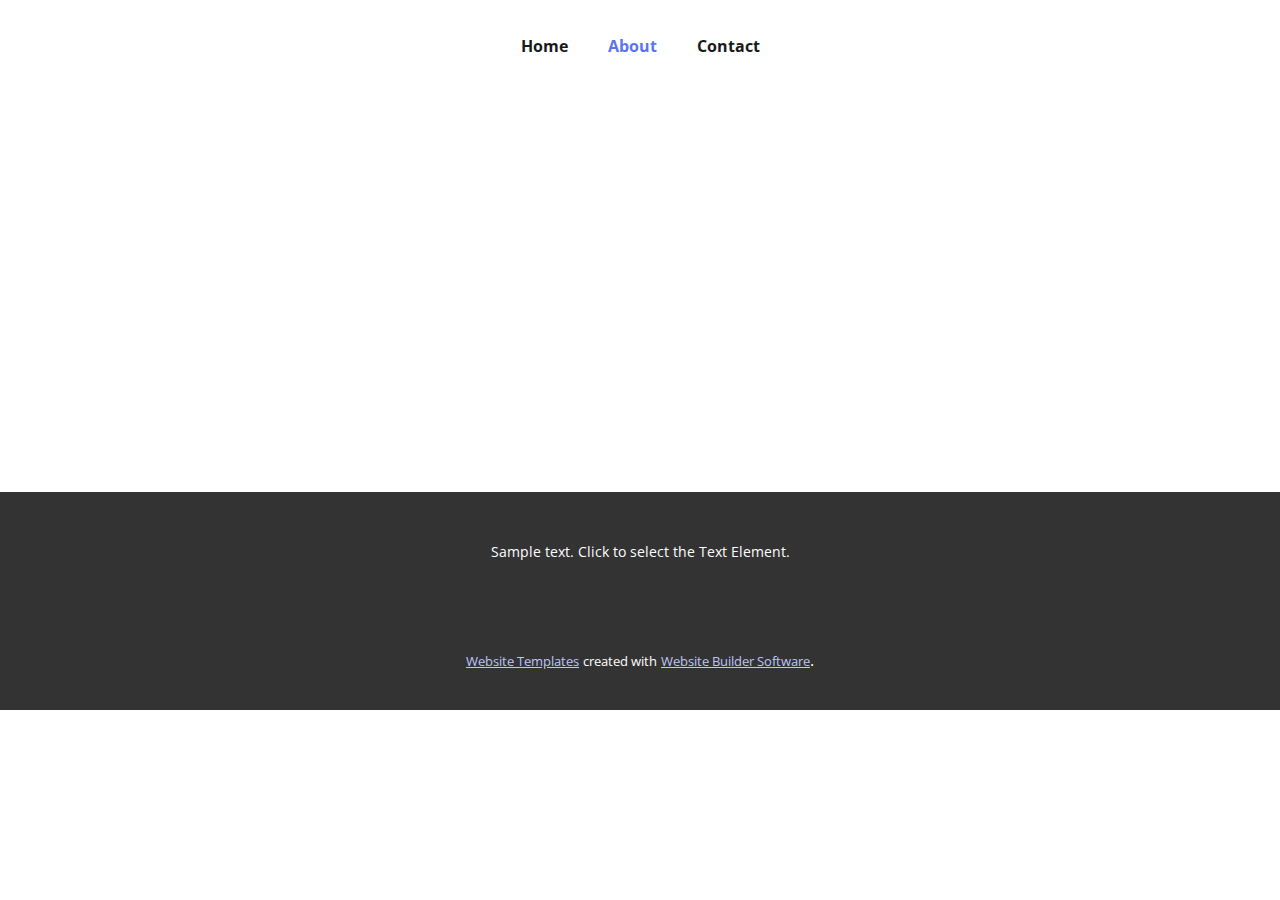
<file: About.html>
<!DOCTYPE html>
<html style="font-size: 16px;" lang="en"><head>
    <meta name="viewport" content="width=device-width, initial-scale=1.0">
    <meta charset="utf-8">
    <meta name="keywords" content="">
    <meta name="description" content="">
    <title>About</title>
    <link rel="stylesheet" href="nicepage.css" media="screen">
<link rel="stylesheet" href="About.css" media="screen">
    <script class="u-script" type="text/javascript" src="jquery.js" defer=""></script>
    <script class="u-script" type="text/javascript" src="nicepage.js" defer=""></script>
    <meta name="generator" content="Nicepage 5.9.10, nicepage.com">
    <link id="u-theme-google-font" rel="stylesheet" href="https://fonts.googleapis.com/css?family=Roboto:100,100i,300,300i,400,400i,500,500i,700,700i,900,900i|Open+Sans:300,300i,400,400i,500,500i,600,600i,700,700i,800,800i">
    
    
    <script type="application/ld+json">{
		"@context": "http://schema.org",
		"@type": "Organization",
		"name": ""
}</script>
    <meta name="theme-color" content="#5c74f0">
    <meta property="og:title" content="About">
    <meta property="og:type" content="website">
  <meta data-intl-tel-input-cdn-path="intlTelInput/"></head>
  <body class="u-body u-xl-mode" data-lang="en"><header class="u-clearfix u-container-align-center u-header u-header" id="sec-9319"><div class="u-clearfix u-sheet u-sheet-1">
        <nav class="u-menu u-menu-dropdown u-offcanvas u-menu-1">
          <div class="menu-collapse" style="font-size: 1rem; letter-spacing: 0px; font-weight: 700;">
            <a class="u-button-style u-custom-border u-custom-border-color u-custom-borders u-custom-left-right-menu-spacing u-custom-padding-bottom u-custom-text-active-color u-custom-text-color u-custom-text-hover-color u-custom-top-bottom-menu-spacing u-nav-link u-text-active-palette-1-base u-text-hover-palette-2-base" href="#">
              <svg class="u-svg-link" viewBox="0 0 24 24"><use xmlns:xlink="http://www.w3.org/1999/xlink" xlink:href="#menu-hamburger"></use></svg>
              <svg class="u-svg-content" version="1.1" id="menu-hamburger" viewBox="0 0 16 16" x="0px" y="0px" xmlns:xlink="http://www.w3.org/1999/xlink" xmlns="http://www.w3.org/2000/svg"><g><rect y="1" width="16" height="2"></rect><rect y="7" width="16" height="2"></rect><rect y="13" width="16" height="2"></rect>
</g></svg>
            </a>
          </div>
          <div class="u-nav-container">
            <ul class="u-nav u-spacing-20 u-unstyled u-nav-1"><li class="u-nav-item"><a class="u-border-no-bottom u-border-no-left u-border-no-right u-border-no-top u-button-style u-nav-link u-text-active-palette-1-base u-text-grey-90 u-text-hover-palette-2-base" href="Home.html" style="padding: 10px;">Home</a>
</li><li class="u-nav-item"><a class="u-border-no-bottom u-border-no-left u-border-no-right u-border-no-top u-button-style u-nav-link u-text-active-palette-1-base u-text-grey-90 u-text-hover-palette-2-base" href="About.html" style="padding: 10px;">About</a>
</li><li class="u-nav-item"><a class="u-border-no-bottom u-border-no-left u-border-no-right u-border-no-top u-button-style u-nav-link u-text-active-palette-1-base u-text-grey-90 u-text-hover-palette-2-base" href="Contact.html" style="padding: 10px;">Contact</a>
</li></ul>
          </div>
          <div class="u-nav-container-collapse">
            <div class="u-black u-container-style u-inner-container-layout u-opacity u-opacity-95 u-sidenav">
              <div class="u-inner-container-layout u-sidenav-overflow">
                <div class="u-menu-close"></div>
                <ul class="u-align-center u-nav u-popupmenu-items u-unstyled u-nav-2"><li class="u-nav-item"><a class="u-button-style u-nav-link" href="Home.html">Home</a>
</li><li class="u-nav-item"><a class="u-button-style u-nav-link" href="About.html">About</a>
</li><li class="u-nav-item"><a class="u-button-style u-nav-link" href="Contact.html">Contact</a>
</li></ul>
              </div>
            </div>
            <div class="u-black u-menu-overlay u-opacity u-opacity-70"></div>
          </div>
        </nav>
      </div></header>
    <section class="u-clearfix u-section-1" id="sec-df5e">
      <div class="u-clearfix u-sheet u-sheet-1"></div>
    </section>
    
    
    <footer class="u-align-center u-clearfix u-footer u-grey-80 u-footer" id="sec-2968"><div class="u-clearfix u-sheet u-sheet-1">
        <p class="u-small-text u-text u-text-variant u-text-1">Sample text. Click to select the Text Element.</p>
      </div></footer>
    <section class="u-backlink u-clearfix u-grey-80">
      <a class="u-link" href="https://nicepage.com/website-templates" target="_blank">
        <span>Website Templates</span>
      </a>
      <p class="u-text">
        <span>created with</span>
      </p>
      <a class="u-link" href="" target="_blank">
        <span>Website Builder Software</span>
      </a>. 
    </section>
  
</body></html>
</file>
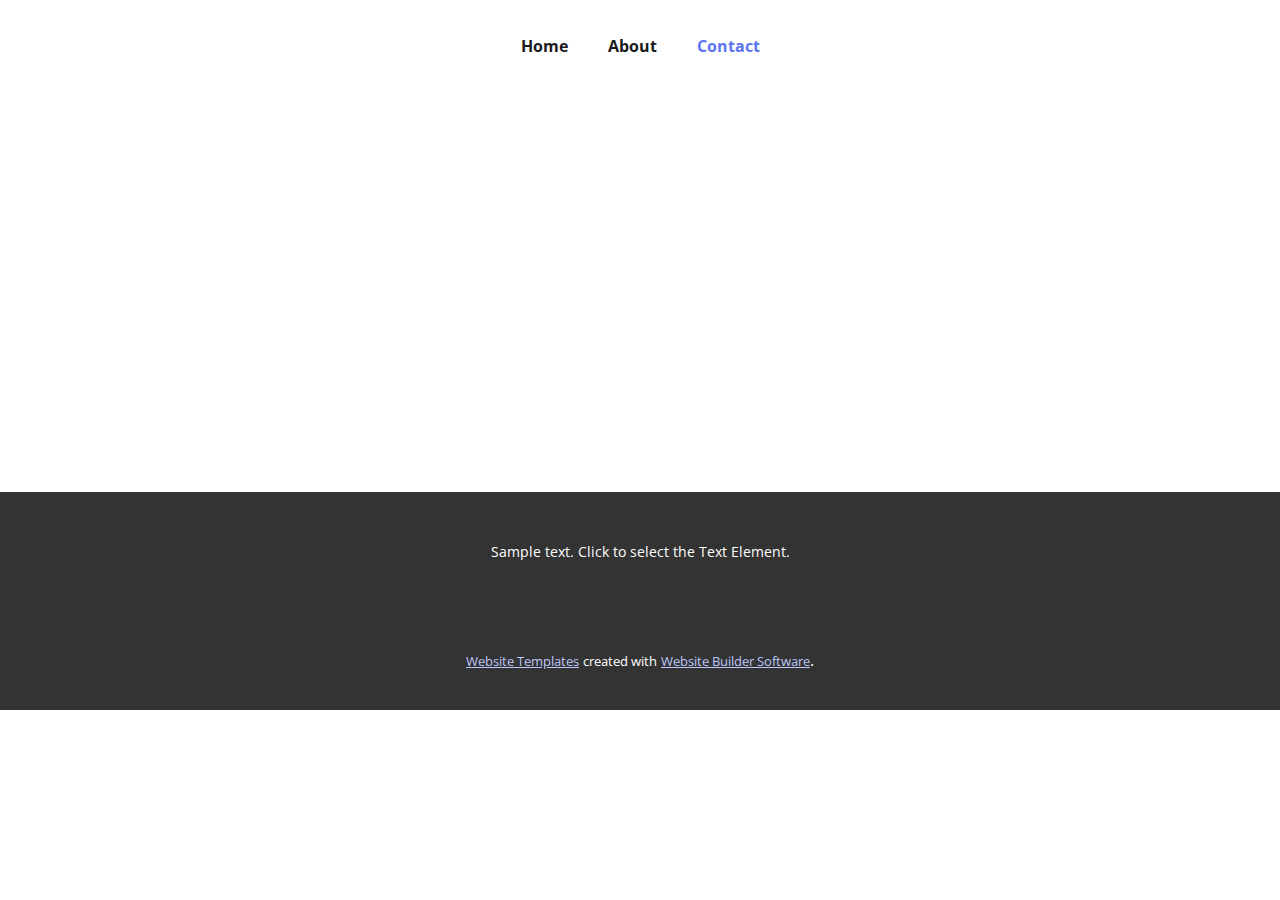
<file: Contact.html>
<!DOCTYPE html>
<html style="font-size: 16px;" lang="en"><head>
    <meta name="viewport" content="width=device-width, initial-scale=1.0">
    <meta charset="utf-8">
    <meta name="keywords" content="">
    <meta name="description" content="">
    <title>Contact</title>
    <link rel="stylesheet" href="nicepage.css" media="screen">
<link rel="stylesheet" href="Contact.css" media="screen">
    <script class="u-script" type="text/javascript" src="jquery.js" defer=""></script>
    <script class="u-script" type="text/javascript" src="nicepage.js" defer=""></script>
    <meta name="generator" content="Nicepage 5.9.10, nicepage.com">
    <link id="u-theme-google-font" rel="stylesheet" href="https://fonts.googleapis.com/css?family=Roboto:100,100i,300,300i,400,400i,500,500i,700,700i,900,900i|Open+Sans:300,300i,400,400i,500,500i,600,600i,700,700i,800,800i">
    
    
    <script type="application/ld+json">{
		"@context": "http://schema.org",
		"@type": "Organization",
		"name": ""
}</script>
    <meta name="theme-color" content="#5c74f0">
    <meta property="og:title" content="Contact">
    <meta property="og:type" content="website">
  <meta data-intl-tel-input-cdn-path="intlTelInput/"></head>
  <body class="u-body u-xl-mode" data-lang="en"><header class="u-clearfix u-container-align-center u-header u-header" id="sec-9319"><div class="u-clearfix u-sheet u-sheet-1">
        <nav class="u-menu u-menu-dropdown u-offcanvas u-menu-1">
          <div class="menu-collapse" style="font-size: 1rem; letter-spacing: 0px; font-weight: 700;">
            <a class="u-button-style u-custom-border u-custom-border-color u-custom-borders u-custom-left-right-menu-spacing u-custom-padding-bottom u-custom-text-active-color u-custom-text-color u-custom-text-hover-color u-custom-top-bottom-menu-spacing u-nav-link u-text-active-palette-1-base u-text-hover-palette-2-base" href="#">
              <svg class="u-svg-link" viewBox="0 0 24 24"><use xmlns:xlink="http://www.w3.org/1999/xlink" xlink:href="#menu-hamburger"></use></svg>
              <svg class="u-svg-content" version="1.1" id="menu-hamburger" viewBox="0 0 16 16" x="0px" y="0px" xmlns:xlink="http://www.w3.org/1999/xlink" xmlns="http://www.w3.org/2000/svg"><g><rect y="1" width="16" height="2"></rect><rect y="7" width="16" height="2"></rect><rect y="13" width="16" height="2"></rect>
</g></svg>
            </a>
          </div>
          <div class="u-nav-container">
            <ul class="u-nav u-spacing-20 u-unstyled u-nav-1"><li class="u-nav-item"><a class="u-border-no-bottom u-border-no-left u-border-no-right u-border-no-top u-button-style u-nav-link u-text-active-palette-1-base u-text-grey-90 u-text-hover-palette-2-base" href="Home.html" style="padding: 10px;">Home</a>
</li><li class="u-nav-item"><a class="u-border-no-bottom u-border-no-left u-border-no-right u-border-no-top u-button-style u-nav-link u-text-active-palette-1-base u-text-grey-90 u-text-hover-palette-2-base" href="About.html" style="padding: 10px;">About</a>
</li><li class="u-nav-item"><a class="u-border-no-bottom u-border-no-left u-border-no-right u-border-no-top u-button-style u-nav-link u-text-active-palette-1-base u-text-grey-90 u-text-hover-palette-2-base" href="Contact.html" style="padding: 10px;">Contact</a>
</li></ul>
          </div>
          <div class="u-nav-container-collapse">
            <div class="u-black u-container-style u-inner-container-layout u-opacity u-opacity-95 u-sidenav">
              <div class="u-inner-container-layout u-sidenav-overflow">
                <div class="u-menu-close"></div>
                <ul class="u-align-center u-nav u-popupmenu-items u-unstyled u-nav-2"><li class="u-nav-item"><a class="u-button-style u-nav-link" href="Home.html">Home</a>
</li><li class="u-nav-item"><a class="u-button-style u-nav-link" href="About.html">About</a>
</li><li class="u-nav-item"><a class="u-button-style u-nav-link" href="Contact.html">Contact</a>
</li></ul>
              </div>
            </div>
            <div class="u-black u-menu-overlay u-opacity u-opacity-70"></div>
          </div>
        </nav>
      </div></header>
    <section class="u-clearfix u-section-1" id="sec-73fa">
      <div class="u-clearfix u-sheet u-sheet-1"></div>
    </section>
    
    
    <footer class="u-align-center u-clearfix u-footer u-grey-80 u-footer" id="sec-2968"><div class="u-clearfix u-sheet u-sheet-1">
        <p class="u-small-text u-text u-text-variant u-text-1">Sample text. Click to select the Text Element.</p>
      </div></footer>
    <section class="u-backlink u-clearfix u-grey-80">
      <a class="u-link" href="https://nicepage.com/website-templates" target="_blank">
        <span>Website Templates</span>
      </a>
      <p class="u-text">
        <span>created with</span>
      </p>
      <a class="u-link" href="" target="_blank">
        <span>Website Builder Software</span>
      </a>. 
    </section>
  
</body></html>
</file>
